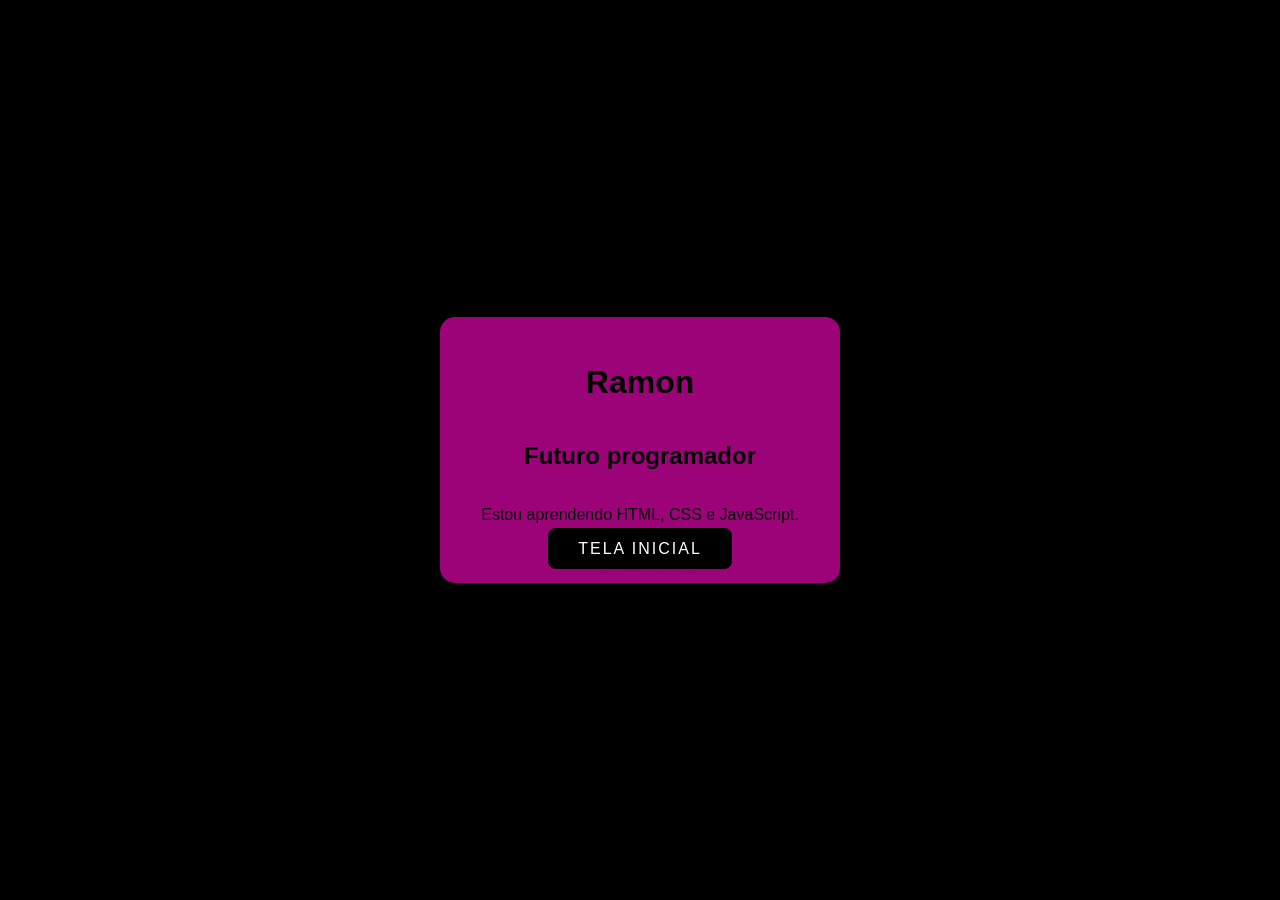
<file: index.html>
<!DOCTYPE html>
<html lang="pt-BR">
<head>
    <meta charset="UTF-8">
    <meta name="viewport" content="width=device-width, initial-scale=1.0">
    <title>Meu Card</title>
    <link rel="stylesheet" href="meu-card.css">
</head>
<body>
    <main>
        <div class="card">
            <h1>Ramon</h1>
            <h2>Futuro programador</h2>
            <p>Estou aprendendo HTML, CSS e JavaScript.</p>

            <div>   
                <a href="meu-portifolio/index.html" class="button">
                        TELA INICIAL
                </a>
            </div>

        </div>    
    </main>
    
</body>
</html>
</file>
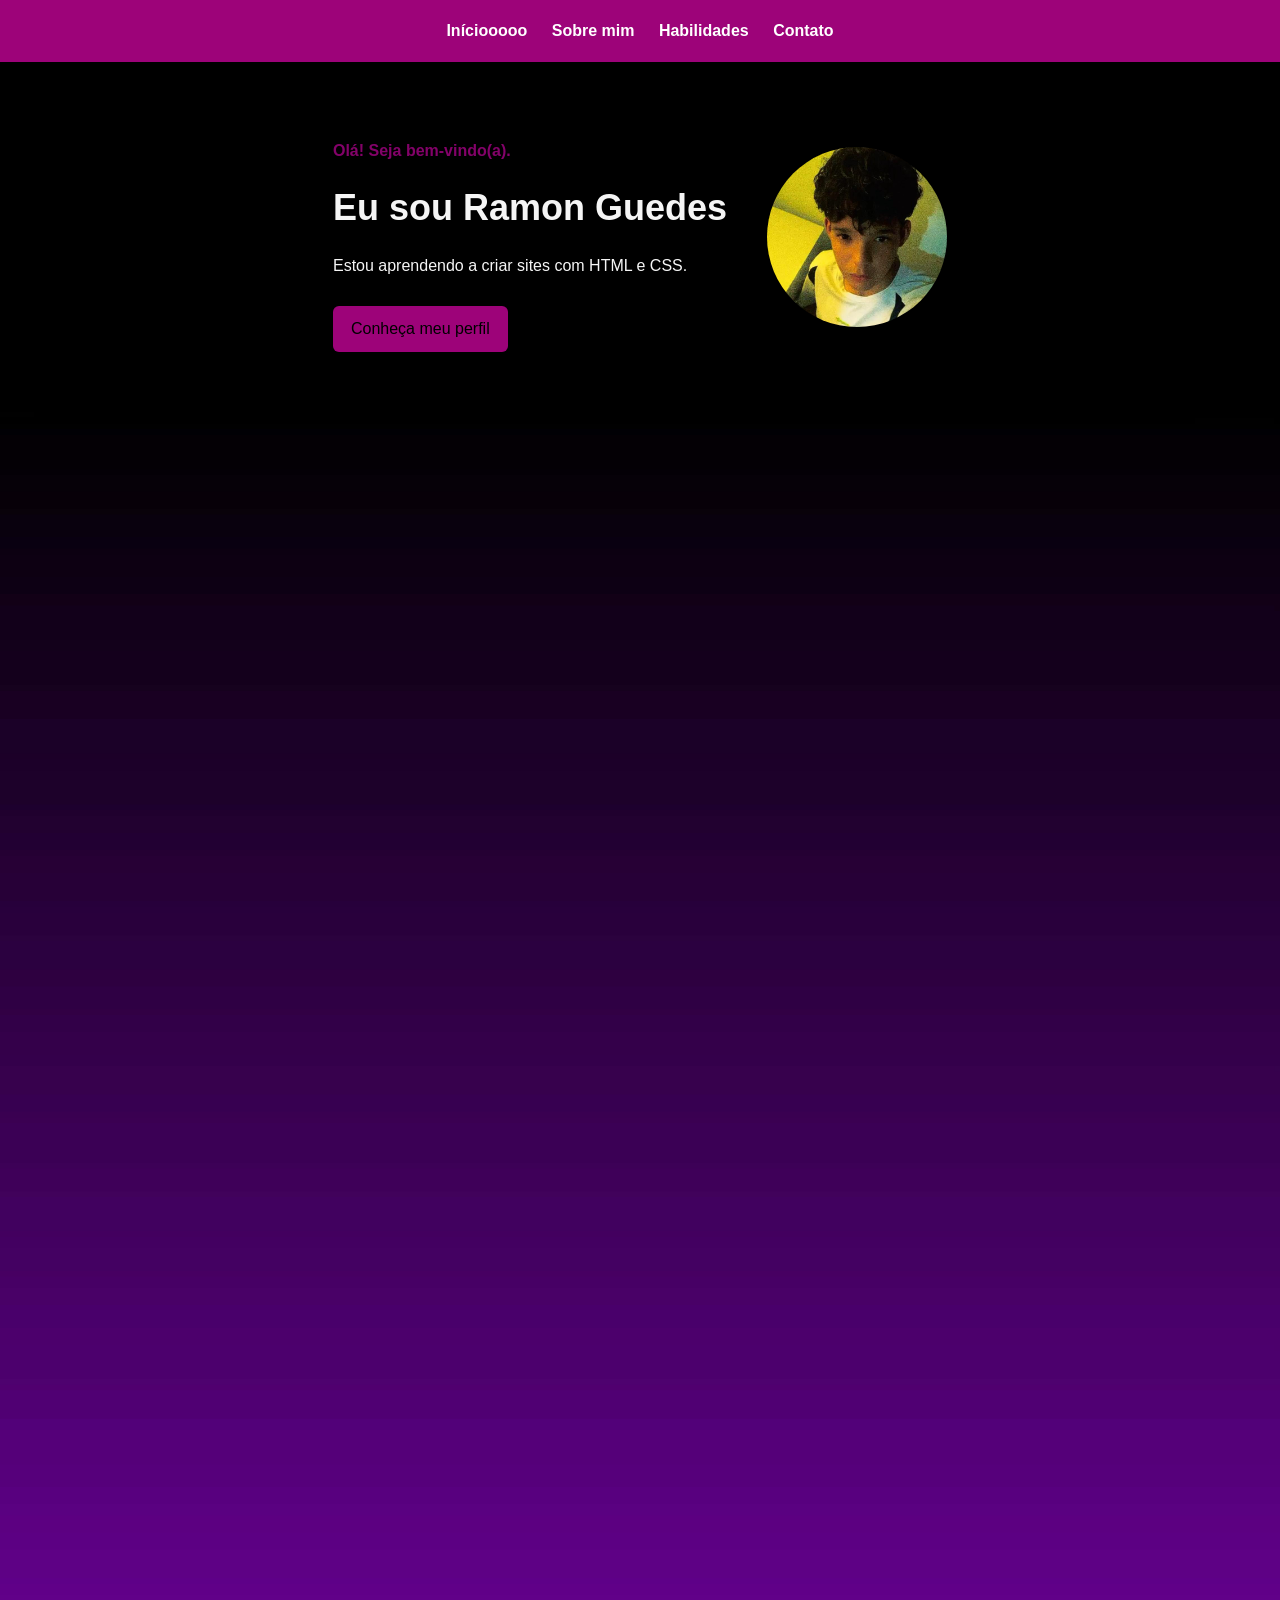
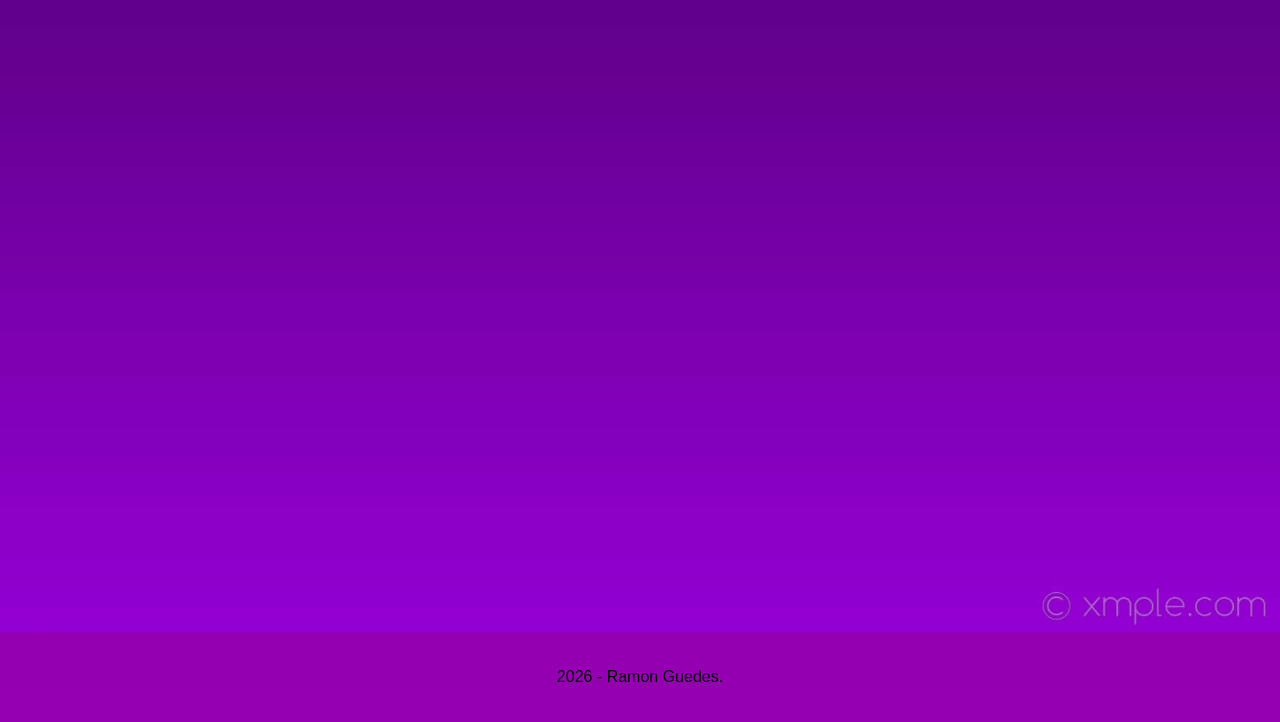
<file: meu-portifolio/index.html>
<html lang="pt-BR">
<!-- Define o idioma principal da página. -->
<head>
    <!-- Permite exibir corretamente acentos e caracteres especiais. -->
    <meta charset="UTF-8">

    <!-- Ajuda a página a se adaptar a telas de celulares e computadores. -->
    <meta name="viewport" content="width=device-width, initial-scale=1.0">

    <!-- Texto exibido na aba do navegador. -->
    <title>Portfólio</title>

    <!-- Carrega as regras de estilo guardadas no arquivo CSS externo. -->
    <link rel="stylesheet" href="style.css">
</head>
<body>
    <!-- O conteúdo visível do site será colocado aqui. -->

    <header>
        <nav>
            <!-- Cada link leva a uma seção identificada por um ID. -->
            <a href="https://www.google.com/?hl=pt_BR">Iníciooooo</a>
            <a href="#sobre">Sobre mim</a>
            <a href="#habilidades">Habilidades</a>
            <a href="#contato">Contato</a>
        </nav>
    </header>


    <main>
        <!-- Área inicial do portfólio; o ID permite navegar até ela. -->
        <section id="inicio" class="apresentacao">
        <div class="texto-apresentacao">
            <!-- Texto curto que funciona como introdução. -->
            <p class="destaque">Olá! Seja bem-vindo(a).</p>

            <!-- Título principal: personalize com seu nome. -->
            <h1>Eu sou Ramon Guedes</h1>

            <!-- Uma frase para apresentar seu objetivo ou interesse. -->
            <p>Estou aprendendo a criar sites com HTML e CSS.</p>

            <!-- Link com aparência de botão; leva à seção Sobre mim. -->
            <a class="botao" href="#sobre">Conheça meu perfil</a>
        </div>

        <!-- Imagem do perfil. O caminho aponta para a pasta imagens. -->
        <img class="foto-perfil" src="imagem/Eu.png" alt="Foto de perfil de Carlos Silva"> 

    </section>

        <img class="fundo" src="imagem/fundo2.jpg">

    </main>

    <footer>
        <p>2026 - Ramon Guedes.</p>
    </footer>
</body>


</html>
</file>
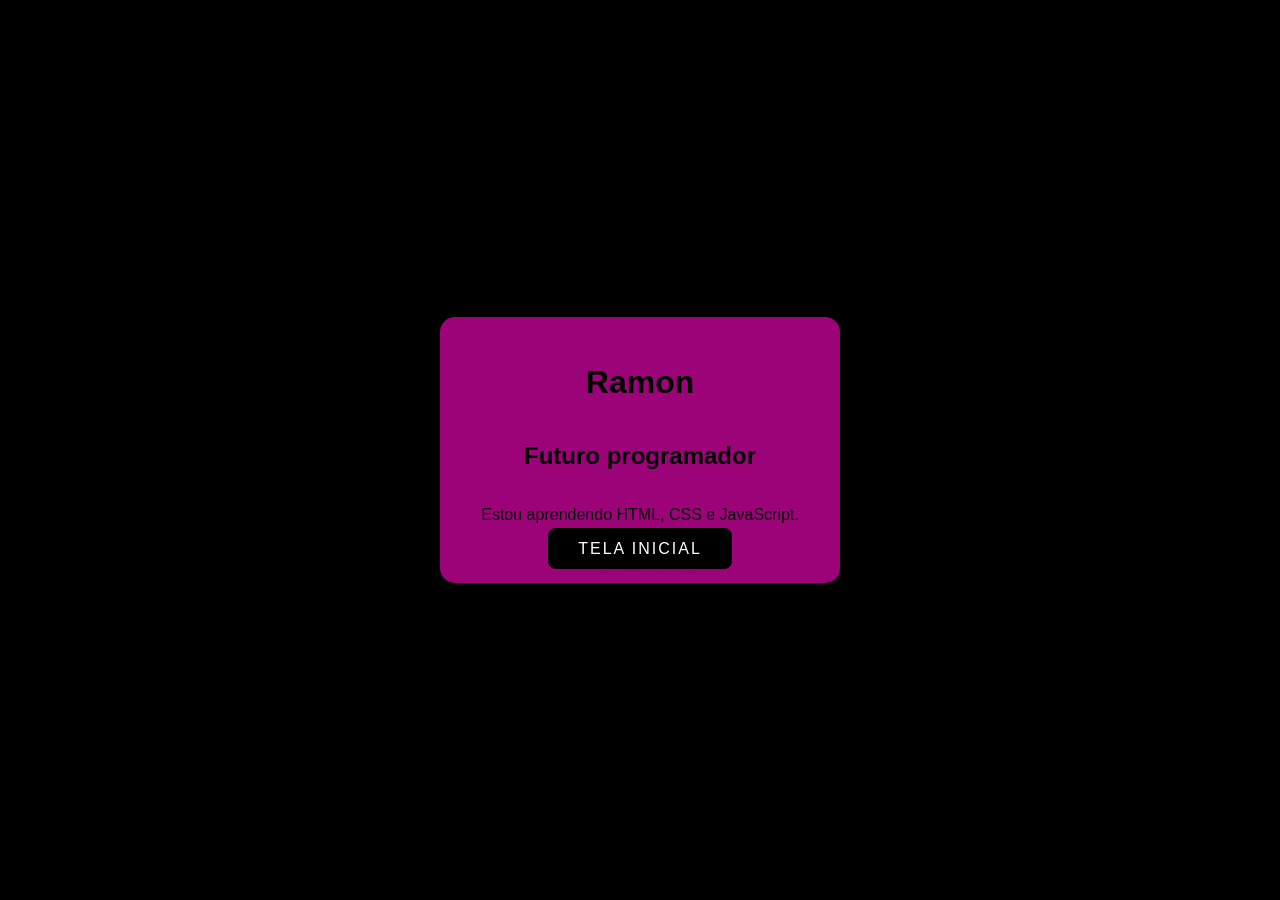
<file: meu-card.html>
<!DOCTYPE html>
<html lang="pt-BR">
<head>
    <meta charset="UTF-8">
    <meta name="viewport" content="width=device-width, initial-scale=1.0">
    <title>Meu Card</title>
    <link rel="stylesheet" href="meu-card.css">
</head>
<body>
    <main>
        <div class="card">
            <h1>Ramon</h1>
            <h2>Futuro programador</h2>
            <p>Estou aprendendo HTML, CSS e JavaScript.</p>

            <div>   
                <a href="meu-portifolio/index.html" class="button">
                        TELA INICIAL
                </a>
            </div>

        </div>    
    </main>
    
</body>
</html>
</file>
<file: meu-card.css>
body {
    background-color: #000000;
    font-family: Arial, sans-serif;
    min-height: 100vh;
    margin: 0;

    display: flex;
    justify-content: center;
    align-items: center;
}

.card {
    background-color:#9d0379;
    display: flex;
    flex-direction: column;
    width: 350px;
    padding: 25px;
    border-radius: 15px;
    text-align: center;
    box-shadow: 0 4px 15px #00000020;
}

.button {
    background-color: #000000;
    color: white;
    border: none;
    padding: 12px 30px;
    border-radius: 8px;
    cursor: pointer;
    font-family: Arial, Helvetica, sans-serif;
    letter-spacing: 2px;
    text-decoration: none;
    text-shadow: #000000 0px 4px 15px;
}
</file>
<file: meu-portifolio/style.css>
/* Aplica configurações básicas ao documento inteiro. */
* {
    box-sizing: border-box;
    /* Inclui padding e borda no cálculo da largura. */
    /*background-color: orangered;*/
}

/* Controla o tamanho e o formato da foto do perfil. */
.foto-perfil {
    width: 180px;
    /* Define a largura da imagem. */
    height: 180px;
    /* Define a altura da imagem. */
    object-fit: cover;
    /* Preenche a área sem distorcer a imagem. */
    border-radius: 70%;
    /* Deixa a imagem circular. */
}

body {
    margin: 0; /* Remove a margem padrão do navegador. */
    font-family: Arial, sans-serif; /* Define a fonte principal. */
    background-color: #000000; /* Define a cor de fundo da página. */
    color: #f5f5f5; /* Define a cor padrão do texto. */
    line-height: 1.6; /* Melhora o espaçamento vertical entre linhas. */
}

/* Faixa superior do site. */
header {
    background-color: #9d0379; /* Fundo azul-escuro. */
    padding: 18px; /* Espaço interno ao redor da navegação. */
}

/* Centraliza os links do menu. */
nav {
    text-align: center;
}

/* Estiliza os links que aparecem dentro do menu. */
nav a {
    color: white; /* Deixa o texto claro sobre o fundo escuro. */
    text-decoration: none; /* Remove o sublinhado. */
    margin: 0 10px; /* Cria espaço horizontal entre os links. */
    font-weight: bold; /* Deixa os links em negrito. */
}

/* Organiza o texto e a imagem na área de apresentação. */
.apresentacao {
    display: flex; /* Coloca os itens em um layout flexível. */
    justify-content: center; /* Centraliza os itens no eixo principal. */
    align-items: center; /* Alinha os itens no eixo transversal. */
    gap: 40px; /* Cria espaço entre o texto e a imagem. */
    padding: 60px 20px; /* Espaço interno vertical e horizontal. */
    background-color: #000000; /* Fundo diferente para destacar a seção. */
}

/* Limita a largura do texto para facilitar a leitura. */
.texto-apresentacao {
    max-width: 520px;
}

/* Dá destaque à frase inicial. */
.destaque {
    color: rgb(131, 2, 105); /* Cor azul-petróleo. */
    font-weight: bold; /* Destaca a frase. */
}

/* Controla o tamanho do título principal. */
.apresentacao h1 {
    font-size: 36px; /* Aumenta o título. */
    margin: 10px 0; /* Espaço acima e abaixo do título. */
}

/* Ajusta o layout em telas estreitas, como celulares. */
@media (max-width: 600px) {
    .apresentacao {
        flex-direction: column; /* Empilha texto e imagem verticalmente. */
        text-align: center; /* Centraliza o texto. */
        gap: 24px; /* Reduz o espaço entre os itens. */
    }
}

/* Faz o link parecer um botão. */
.botao {
    display: inline-block; /* Permite aplicar espaçamento interno ao link. */
    background-color: #9d0379; /* Cor de fundo do botão. */
    color: rgb(0, 0, 0); /* Cor do texto. */
    text-decoration: none; /* Remove o sublinhado do link. */
    padding: 10px 18px; /* Espaço interno vertical e horizontal. */
    border-radius: 6px; /* Arredonda os cantos. */
    margin-top: 12px; /* Afasta o botão do texto acima. */
}

/* Estilo compartilhado pelas seções de conteúdo. */
.secao {
    max-width: 800px; /* Limita a largura em telas grandes. */
    margin: 24px auto; /* Espaço vertical e centralização horizontal. */
    padding: 24px; /* Espaço interno. */
    background-color: white; /* Fundo branco para destacar o conteúdo. */
    border-radius: 10px; /* Arredonda os cantos do bloco. */
}

/* Define o tamanho dos títulos das seções. */
.secao h2 {
    color: white; /* Usa a cor principal do cabeçalho. */
}

/* Estiliza a faixa inferior da página. */
footer {
    text-align: center; /* Centraliza o texto do rodapé. */
    background-color: #cd00f6b8; /* Repete a cor do cabeçalho. */
    color: rgb(0, 0, 0); /* Texto claro sobre o fundo escuro. */
    padding: 16px; /* Espaço interno. */
    margin-top: 0px; /* Separa o rodapé do conteúdo anterior. */
}

.fundo {
    margin-top: 0px;
    width: 100%;
    
}
</file>
